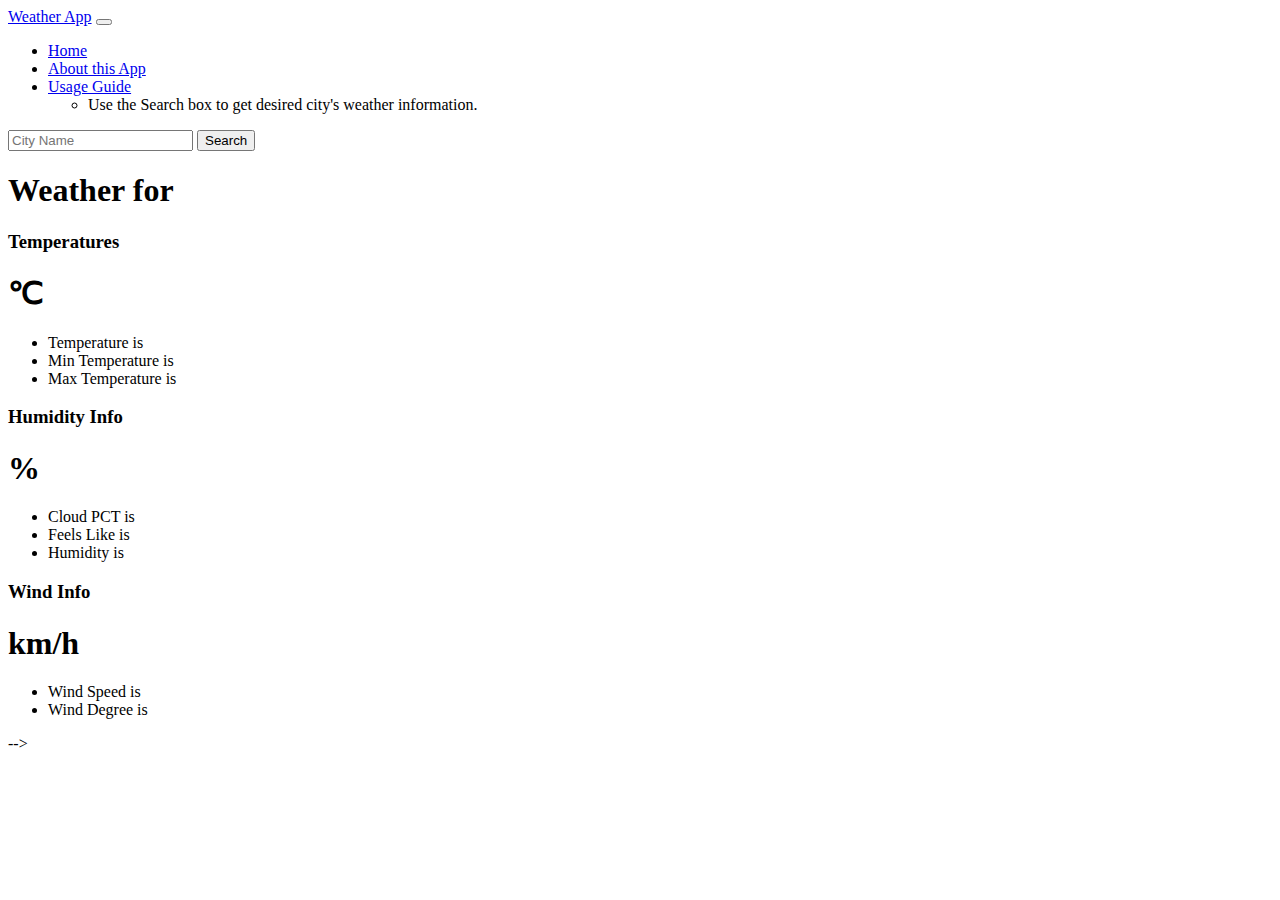
<file: index.html>
<!doctype html>
<html lang="en">

<head>
  <meta charset="utf-8">
  <meta name="viewport" content="width=device-width, initial-scale=1">
  <title>Weather App</title>
  <link href="https://cdn.jsdelivr.net/npm/bootstrap@5.3.0-alpha1/dist/css/bootstrap.min.css" rel="stylesheet"
    integrity="sha384-GLhlTQ8iRABdZLl6O3oVMWSktQOp6b7In1Zl3/Jr59b6EGGoI1aFkw7cmDA6j6gD" crossorigin="anonymous">
  <!-- <link rel="stylesheet" href="style.css"> -->
</head>

<body>
  <nav class="navbar navbar-expand-lg bg-body-tertiary">
    <div class="container-fluid">
      <a class="navbar-brand" href="index.html">Weather App</a>
      <button class="navbar-toggler" type="button" data-bs-toggle="collapse" data-bs-target="#navbarSupportedContent"
        aria-controls="navbarSupportedContent" aria-expanded="false" aria-label="Toggle navigation">
        <span class="navbar-toggler-icon"></span>
      </button>
      <div class="collapse navbar-collapse" id="navbarSupportedContent">
        <ul class="navbar-nav me-auto mb-2 mb-lg-0">
          <li class="nav-item">
            <a class="nav-link active" aria-current="page" href="index.html">Home</a>
          </li>
          <li class="nav-item">
            <a class="nav-link" href="about.html" target="_blank">About this App</a>
          </li>
          <li class="nav-item dropdown">
            <a class="nav-link dropdown-toggle" href="#" role="button" data-bs-toggle="dropdown" aria-expanded="false">
              Usage Guide
            </a>
            <ul class="dropdown-menu">
              <li><a class="dropdown-item">Use the Search box to get desired city's weather information.</a></li>
            </ul>
          </li>
        </ul>
        <form class="d-flex" role="search">
          <input id="city" class="form-control me-2" type="search" placeholder="City Name" aria-label="Search">
          <button class="btn btn-outline-success" type="submit" id="submit">Search</button>
        </form>
      </div>
    </div>
  </nav>

  <div class="container">
    <h1 class="my-4 text-centre">Weather for <span id="cityName"></span></h1>
    <main>
      <div class="row row-cols-1 row-cols-md-3 mb-3 text-center">
        <div class="col">
          <div class="card mb-4 rounded-3 shadow-sm border-primary">
            <div class="card-header py-3">
              <h3 class="my-0 fw-normal">Temperatures</h3>
            </div>
            <div class="card-body">
              <h1 class="card-title pricing-card-title"><span id="temp2"></span><small
                  class="text-muted fw-light"></small><span>&#8451;</span></h1>
              <ul class="list-unstyled mt-3 mb-4">
                <li>Temperature is <span id="temp"></span></li>
                <li>Min Temperature is <span id="min_temp"></span></li>
                <li>Max Temperature is <span id="max_temp"></span></li>

              </ul>
            </div>
          </div>
        </div>
        <div class="col">
          <div class="card mb-4 rounded-3 shadow-sm border-primary">
            <div class="card-header py-3">
              <h3 class="my-0 fw-normal">Humidity Info</h3>
            </div>
            <div class="card-body">
              <h1 class="card-title pricing-card-title"><span id="humidity2"></span><small
                  class="text-muted fw-light"></small> %</h1>
              <ul class="list-unstyled mt-3 mb-4">
                <li>Cloud PCT is <span id="cloud_pct"></span></li>
                <li>Feels Like is <span id="feels_like"></span></li>
                <li>Humidity is <span id="humidity"></span></li>
              </ul>

            </div>
          </div>
        </div>
        <div class="col">
          <div class="card mb-4 rounded-3 shadow-sm border-primary">
            <div class="card-header py-3">
              <h3 class="my-0 fw-normal">Wind Info</h3>
            </div>
            <div class="card-body">
              <h1 class="card-title pricing-card-title"><span id="wind_speed2"></span><small
                  class="text-muted fw-light"></small> km/h</h1>
              <ul class="list-unstyled mt-3 mb-4">
                <li>Wind Speed is <span id="wind_speed"></span></li>
                <li>Wind Degree is <span id="wind_degrees"></span></li>
                <!-- <li>Sunrise Time is <span id="sunrise"></span></li>
                      <li>Sunset Time is <span id="sunset"></span></li> -->
              </ul>

            </div>
          </div>
        </div>
      </div>
<!-- 
      <!-- <script src="https://cdn.jsdelivr.net/npm/bootstrap@5.3.0-alpha1/dist/js/bootstrap.bundle.min.js"
        integrity="sha384-w76AqPfDkMBDXo30jS1Sgez6pr3x5MlQ1ZAGC+nuZB+EYdgRZgiwxhTBTkF7CXvN"
        crossorigin="anonymous"></script>
      <script src="script.js"></script> --> -->
</body>
</html>
</file>
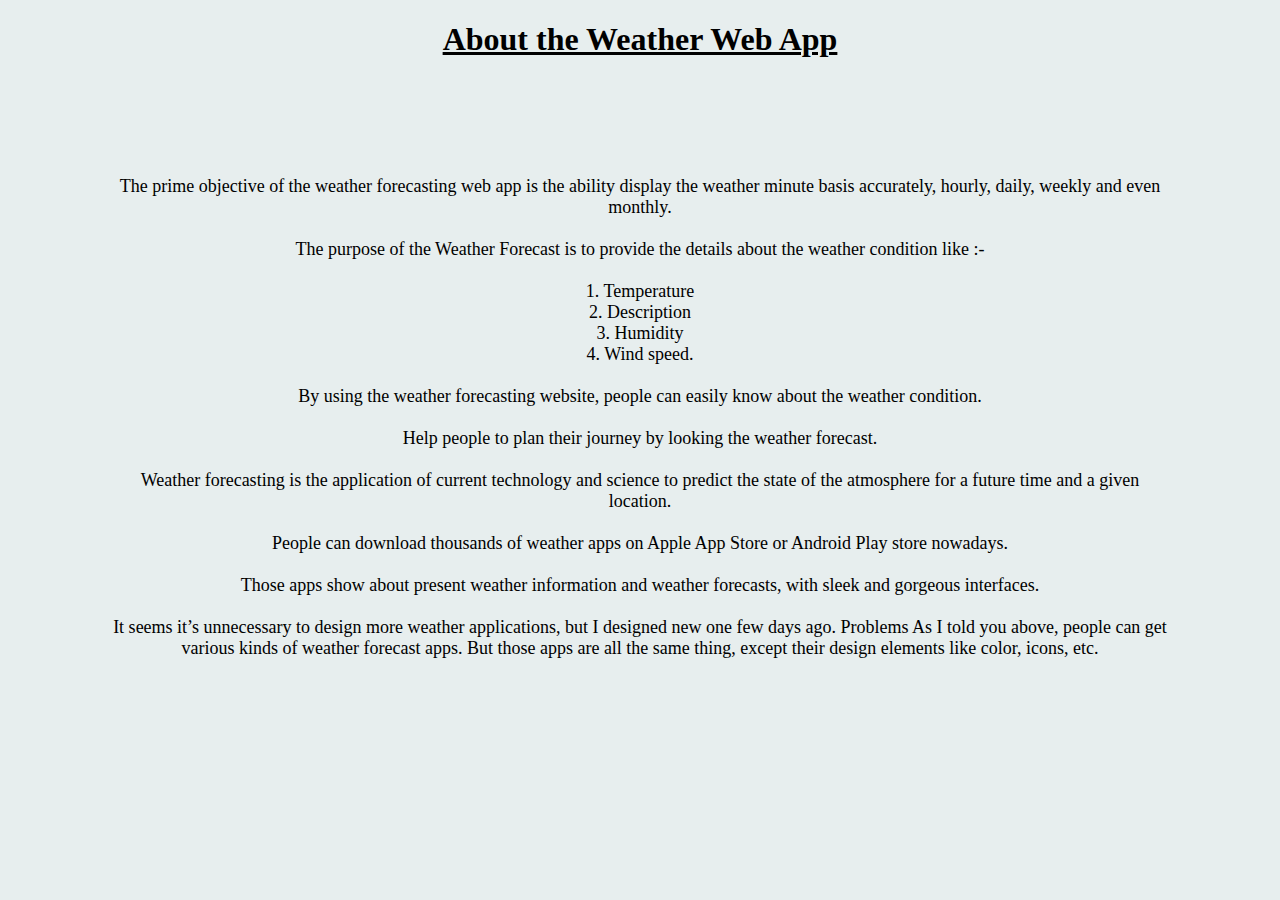
<file: about.html>
<!DOCTYPE html>
<html lang="en">

<head>
    <meta charset="UTF-8">
    <meta http-equiv="X-UA-Compatible" content="IE=edge">
    <meta name="viewport" content="width=device-width, initial-scale=1.0">
    <style>
        * {
            background-color: rgb(231, 238, 238);
        }

        .heading {
            text-align: center;
            text-decoration: underline;
        }
        .contain{
            text-align: center;
            margin: 50px;
            padding: 50px;
            border: 50px;
            font-size: large;
        }
    </style>
    <title>About Weather Web App</title>
</head>

<body>
    <div class="heading">
        <h1>About the Weather Web App</h1>
    </div>
    <div class="contain">
        <p>
            The prime objective of the weather forecasting web app is the ability display the
            weather minute basis accurately, hourly, daily, weekly and even monthly.
            <br>
            <br>
            The purpose of the Weather Forecast is to provide the details about the weather
            condition like :-
            <br>
            <br>
            1. Temperature
            <br>
            2. Description
            <br>
            3. Humidity
            <br>
            4. Wind speed.
            <br>
            <br>
            By using the weather forecasting website, people can easily know about the weather
            condition.
            <br>
            <br>
            Help people to plan their journey by looking the weather forecast.
            <br>
            <br>
            Weather forecasting is the application of current technology and science to predict the
            state of the atmosphere for a future time and a given location.
            <br>
            <br>
            People can download thousands of weather apps on Apple App Store or Android
            Play store nowadays.
            <br>
            <br>
            Those apps show about present weather information and weather forecasts, with sleek
            and gorgeous interfaces.
            <br>
            <br>
            It seems it’s unnecessary to design more weather applications, but I designed new one
            few days ago. Problems As I told you above, people can get various kinds of weather
            forecast apps. But those apps are all the same thing, except their design elements like
            color, icons, etc.
        </p>
    </div>
</body>

</html>
</file>
<file: style.css>
html{
    background-color: rgb(231, 238, 238);
}
.container{
    background-color: rgb(231, 238, 238);
}
</file>
